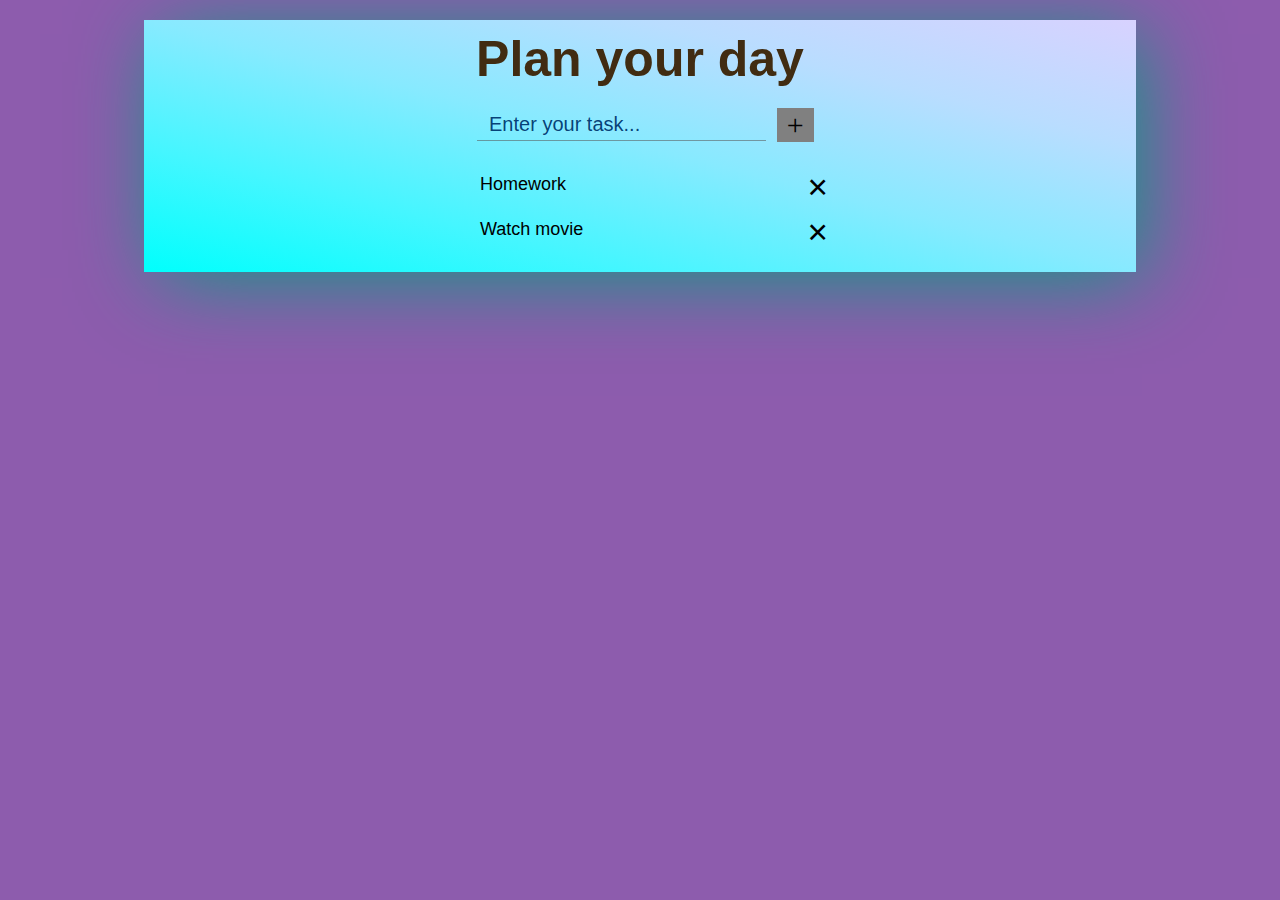
<file: To_do.html>
<!DOCTYPE html>
<html lang="en">
<head>
    <meta charset="UTF-8">
    <meta http-equiv="X-UA-Compatible" content="IE=edge">
    <meta name="viewport" content="width=device-width, initial-scale=1.0">
    <link rel="icon" href="https://cdn-icons-png.flaticon.com/512/839/839860.png">
    <title>To-Do</title>
    <style>
        *{
    margin: 0;
    padding:0;
    box-sizing: border-box;
}
body{
    padding: 20px;
    justify-content: center;
    align-items: center;
    background-size: contain;
    background-image: url("https://www.hdwallpapers.in/download/white_leaves_branches_white_background_hd_white_background-HD.jpg");
    background-color: #8D5CAD;
}
h1{
    font-family: Arial, Helvetica, sans-serif;
    font-weight: 700;
    font-size: 50px;
    text-align: center;
    padding-bottom: 20px;
    color:rgb(65, 44, 18);
}
.header .memo{

    display: flex;
    margin: auto;
    justify-content: center;
    align-items: center;
    width: 35%;
    padding-bottom: 20px;
}
.header{
    padding-top: 10px;
    padding-bottom: 20px;
    min-width: 527px;
    width: 80%;
    margin: auto;
    -webkit-box-shadow: 10px 10px 79px -4px rgba(15,153,130,1);
    -moz-box-shadow: 10px 10px 79px -4px rgba(15,153,130,1);
    box-shadow: 10px 10px 79px -4px rgba(15,153,130,1);
    transition: 0.2s;  
    background-image: linear-gradient(to right top, #00fffd, #45f6ff, #87eaff, #b9ddff, #d8d2ff);  
}
.header .memo .input{
    padding: 4px 12px;
    margin: auto;
    background: none;
    font-size: 20px;
    font-family: 'Lucida Sans', 'Lucida Sans Regular', 'Lucida Grande', 'Lucida Sans Unicode', Geneva, Verdana, sans-serif;
    color: rgba(4, 61, 116, 0.993);
    border: none;
    border-bottom: 1px solid rgba(87, 87, 87, 0.562);
    transition: 0.3s border;
}
.header .memo .input:hover{
    border-bottom: 2px solid rgb(58, 58, 58);
}
.input::placeholder{
    color: rgba(4, 61, 116, 0.993);
}
.add{
    font-size: 30px;
    text-align: center;
    cursor: pointer;
    background-color: grey;
    padding: 0.1px 10px;
    transition: 0.2s background-color;
}
.add:hover{
    background-color: rgb(255, 115, 0);
    color: #fff;
}

ul li {
    cursor: pointer;
    position: relative;
    margin: auto;
    width: 400px;
    padding: 12px 8px 12px 40px;
    list-style-type: none;
    font-size: 18px;
    font-family:'Trebuchet MS', 'Lucida Sans Unicode', 'Lucida Grande', 'Lucida Sans', Arial, sans-serif;
    transition: 0.3s background-color;
  }
  ul li:hover{
    background-color: rgba(33, 168, 45, 0.63);
  }
ul li.checked {
    background: rgb(4, 92, 17);
    color: rgb(169, 180, 14);
    text-decoration: line-through;
  }

ul li.checked::before {
    content: '';
    position: absolute;
    border-color: rgb(54, 240, 17);
    border-style: solid;
    border-width: 0 2px 2px 0;
    top: 10px;
    left: 16px;
    transform: rotate(45deg);
    height: 15px;
    width: 7px;
  }

  .close {
    position: absolute;
    right: 0;
    top: 0;
    padding: 5px 12px 0px;
    font-size: 35px;
  }
  
  .close:hover {
    background-color: #cc6109;
    color: white;
  }
    </style>
</head>
<body>
    <div class="header">
        <h1>Plan your day</h1>
        <div class="memo">
            <input type="text" class="input" id="input_task" placeholder="Enter your task...">
            <span onclick="newitem()" class="add">+</span>
        </div>
        <ul id="list">
            <li>Homework</li>
            <li>Watch movie</li>
        </ul>
    </div>
    <script>
        let list_items = document.getElementsByTagName("LI");
        let i;
        for(i=0;i<list_items.length;i++)
        {
            let span = document.createElement("SPAN");
            let text = document.createTextNode("\u00D7");
            span.className = "close";
            span.appendChild(text);
            list_items[i].appendChild(span);
        }
        let exit = document.getElementsByClassName("close");
        let j;
        for(j=0;j<exit.length;j++)
        {
            exit[j].onclick = function()
            {
                let div = this.parentElement;
                div.style.display = "none";
            }
        }
        let check = document.querySelector('ul');
        check.addEventListener('click', function(set){
            if(set.target.tagName === 'LI'){
                set.target.classList.toggle('checked')
            } 
        }, false);

        function newitem()
        {
            let task = document.createElement("li");
            let input_val = document.getElementById("input_task").value;
            let t = document.createTextNode(input_val);
            task.appendChild(t);
            if(input_val === ''){
                alert("Enter some task!");
            }
            else{
                document.getElementById("list").appendChild(task);
            }
            let span = document.createElement("SPAN");
            let text = document.createTextNode("\u00D7");
            span.className = "close";
            span.appendChild(text);
            task.appendChild(span);
            for(i=0;i<exit.length;i++) {
                exit[i].onclick = function(){
                    let div =this.parentElement;
                    div.style.display = "none";
                }
            }
        }
    </script>
</body>
</html>
</file>
